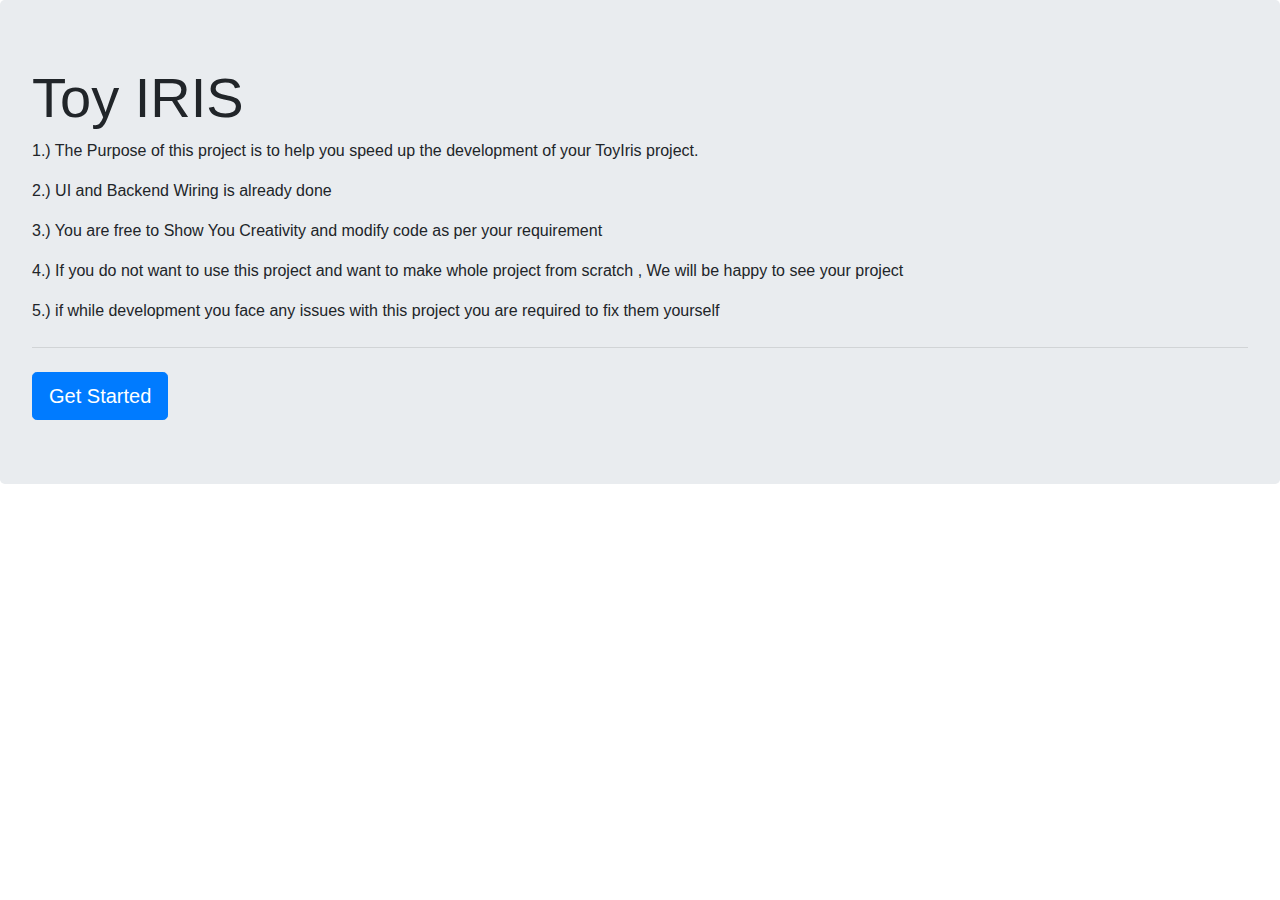
<file: src/main/webapp/html/index.html>
<!doctype html>

<html lang="en">

<head>

<!-- Required meta tags -->
<meta charset="utf-8">
<meta name="viewport" content="width=device-width, initial-scale=1, shrink-to-fit=no">

<link rel="stylesheet" href="https://stackpath.bootstrapcdn.com/bootstrap/4.3.1/css/bootstrap.min.css" integrity="sha384-ggOyR0iXCbMQv3Xipma34MD+dH/1fQ784/j6cY/iJTQUOhcWr7x9JvoRxT2MZw1T" crossorigin="anonymous">

</head>

<body>


<div class="jumbotron">
  <h1 class="display-4">Toy IRIS</h1>
  <p>1.) The Purpose of this project is to help you speed up the development of your ToyIris project.</p>
  <p>2.) UI and Backend Wiring is already done</p>
  <p>3.) You are free to Show You Creativity and modify code as per your requirement</p>
  <p>4.) If you do not want to use this project and want to make whole project from scratch , We will be happy to see your project</p>
  <p>5.) if while development you face any issues with this project you are required to fix them yourself</p>
  <hr class="my-4">
  <a class="btn btn-primary btn-lg" href="./ui/upload_Data" role="button">Get Started</a>
</div>

</body>

</html>
</file>
